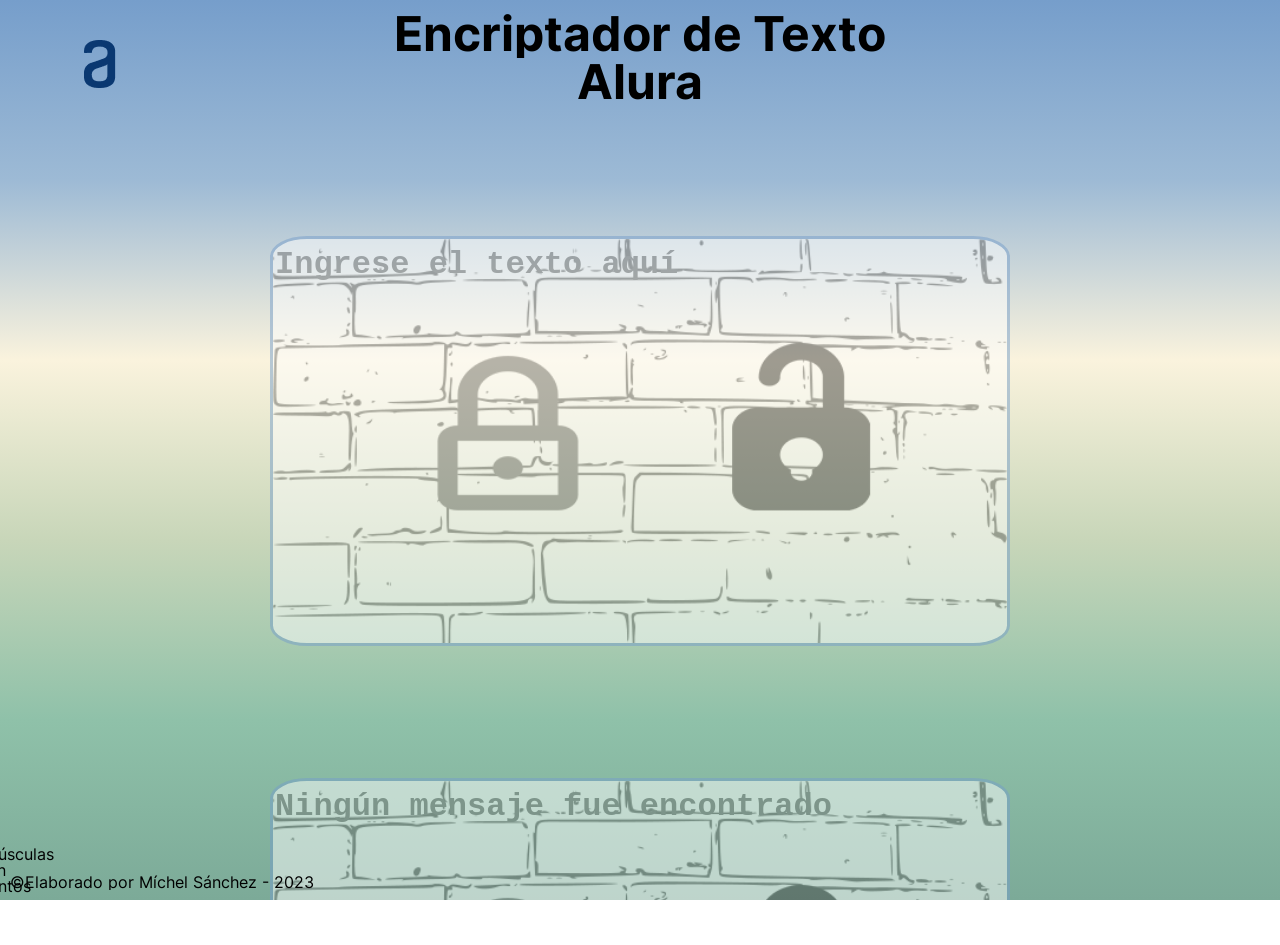
<file: index.html>
<!DOCTYPE html>
<html>
<head>
  <meta charset="UTF-8">
  <title>Encriptador</title>
  <link rel="stylesheet" href="reset.css">
  <link rel="stylesheet" href="style.css">
</head>
<body>
    <div class="titulo1">
      <h1>Encriptador de Texto</h1>
      <h1>Alura</h1>

    <div class="cuadros">
      <label for="input-text"></label>
      <textarea id="input-text" placeholder="Ingrese el texto aquí"></textarea>
      <label for="output-text"></label>
      <textarea id="output-text" readonly placeholder="Ningún mensaje fue encontrado";></textarea>

    <div class="botones">
      <button id="encrypt-btn">Encriptar</button>
      <button id="decrypt-btn">Desencriptar</button>
      <button id="copy-btn">Copiar</button>
    </div>
  </div>
    <h6 class="elaborado">&#xA9;Elaborado por Míchel Sánchez - 2023</h6>


    <img class="logo" src="imagenes/Logo.png" alt="Logo">
  </div>
<footer>
  <div class="informacion">
    <img src="imagenes/bi_exclamation-circle-fill.png" alt="">
    <h6 class="solo-img">Solo letras minúsculas y sin acentos</h6>
  </div>
    
</footer>

  <script src="script.js"></script>
</body>
</html>
</file>
<file: style.css>
* {
  font-weight: 400;
  font-size: 32px;
  line-height: 150%;
  overflow-y: hidden;
}

@font-face {
  font-family: 'Inter';
  src: url('imagenes/Inter-VariableFont_slnt\,wght.ttf') format('truetype');
}

.logo {
  position: absolute;
  top: 40px;
  left: 40px;
  width: 120px;
}

body {
  background: linear-gradient(to bottom, #769ECB, #9DBAD5, #FAF3DD, #C8D6B9, #8FC1A9, #7CAA98);
  font-family: 'Inter';
  display: flex;
  justify-content: center;
  align-items: center;
  flex-direction: column;
  height: 100vh;
  margin: 0;
}

.titulo1 {
  margin-top: 10px;
}

h1 {
  text-align: center;
  font-size: 48px;
  font-weight: bold;
  color: #000000;
}

.cuadros {
  text-align: center;
}

label {
  font-weight: bold;
}

textarea {
  background-image: url('imagenes/pngwing.png');
  background-size: cover;
  opacity: 0.5;
  margin-top: 130px;
  width: 730px;
  height: 400px;
  resize: none;
  margin-right: 50px;
  margin-left: 50px;
  border: solid #769ECB;
  border-radius: 5%;
  font-weight: bold;
}

.elaborado{
  position: absolute;
  bottom: 10px;
  left: 10px;
  width: 400px;

}

.botones {
  margin-top: 100px;
  margin-right: 320px;
}

button {
  margin-right: 80px;
  border-radius: 25px;
  width: 330px;
  border: solid #769ECB;
  height: 70px;
  background: #C8D6B9;
  color: black;
  transition: background-color 0.3s ease;
}

button:hover {
  background-color: #8ca66f;
}

footer {
  display: flex;
  align-items: center;
  margin-top: -100px;
  margin-right: 700px;
}

.informacion {
  display: flex;
  align-items: center;
  margin-right: 560px;
  margin-bottom: 20px;
}

.informacion img {
  margin-right: 10px;
}
</file>
